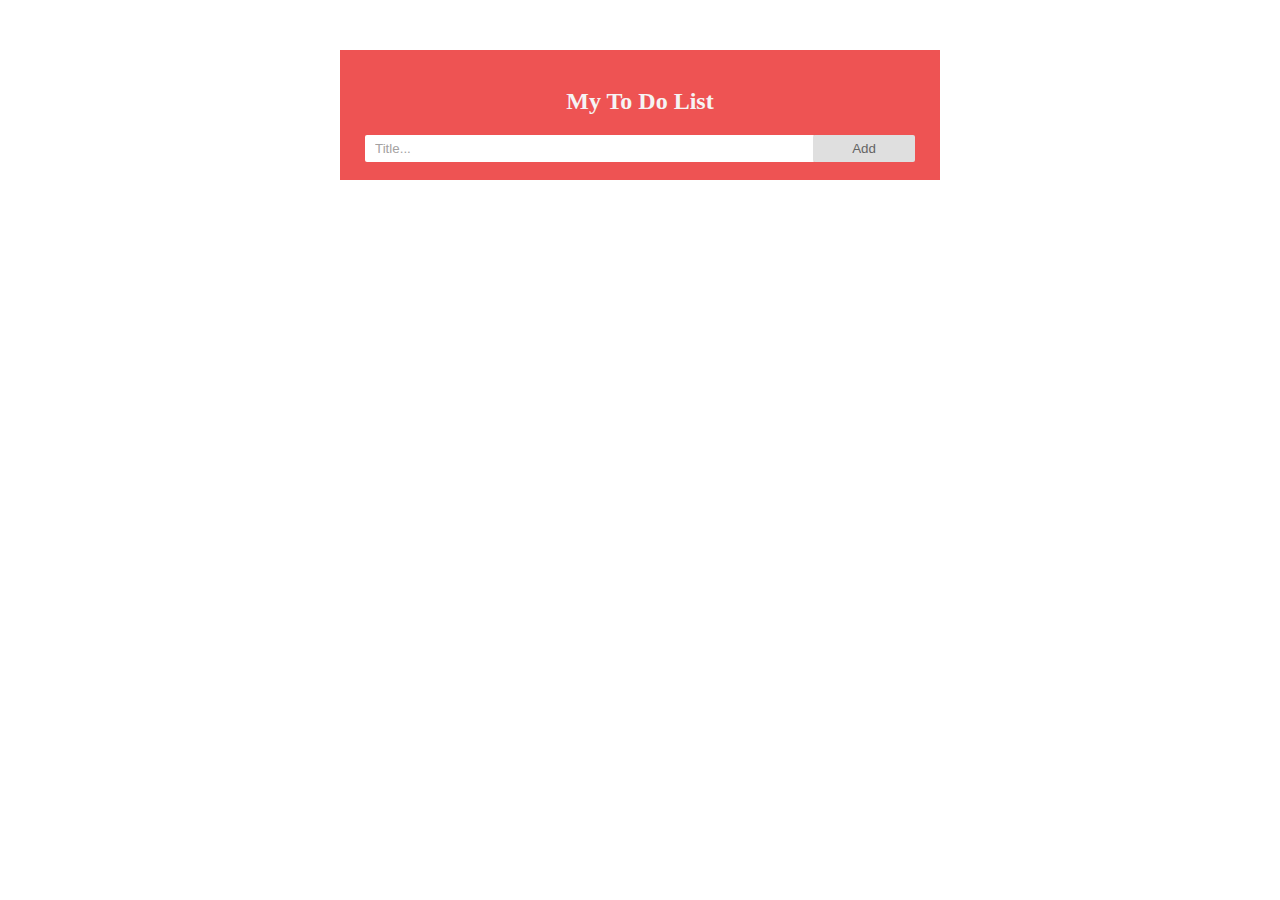
<file: index.html>
<!DOCTYPE html>
<html lang="en">
<head>
  <meta charset="UTF-8">
  <meta http-equiv="X-UA-Compatible" content="IE=edge">
  <meta name="viewport" content="width=device-width, initial-scale=1.0">
  <link rel="stylesheet" href="https://cdnjs.cloudflare.com/ajax/libs/font-awesome/4.7.0/css/font-awesome.min.css">
  <title>To do list</title>
  <link rel="stylesheet" href="style.css">
</head>
<body>
  <div class="container">
    <div class="header">
      <h2>My To Do List</h2>
      <div class="header-bar">
        <input type="text" placeholder="Title..." id="input">
        <button id="add" onclick="addFunction()">
          Add
        </button>
      </div>
    </div>
    <ul>
    </ul>
  </div>
  <script src="script.js"></script>
</body>
</html>
</file>
<file: style.css>
body {
  margin: 0;
  padding: 0;
  height: 100vh;
  box-sizing: border-box;
}

.container {
  padding-top: 50px;
  margin: auto;
  display: flex;
  flex-direction: column;
  min-height: 200px;
  width: 600px;
}

.header {
  display: flex;
  flex-direction: column;
  border: none;
  background-color: rgb(238, 83, 83);
  color: rgb(245, 244, 244);
  font-weight: bold;
  height: 130px;
  text-align: center;
  justify-content: center;
}

.header-bar {
  padding-left: 25px;
  padding-right: 25px;
  display: grid;
  grid-template-columns: 450px 100px;
}

#input {
  border-style: none;
  border-radius: 2px;
  height: 25px;
  padding-left:10px;
}

#input::placeholder {
  color: rgb(164, 162, 162);
}

#input:focus {
  outline: none;
}

#add {
  border-style: none;
  border-radius: 2px;
  margin-left: -2px;
  cursor: pointer;
  transition: background-color 0.2s;
  color:rgb(100, 100, 100);
  background-color: rgb(223, 223, 223);
}

#add:hover {
  background-color: rgb(190, 190, 190);
}

#add:active {
  background-color: rgb(223, 223, 223);
}

ul {
  padding-left: 0;
  margin-top: 0;
  margin-bottom: 0;
}

ul li {
  cursor: pointer;
  position: relative;
  padding: 12px 8px 12px 40px;
  list-style-type: none;
  background: rgb(238, 238, 238);
  font-size: 16px;
  transition: 0.2s;
}

ul li:nth-child(odd) {
  background: rgb(249, 249, 249);
}

ul li:hover {
  background: #ddd;
}

ul li.checked {
  background: rgb(136, 136, 136);
  color: white;
  text-decoration: line-through;
}

ul li.checked::before {
  content: '';
  position: absolute;
  border-color: white;
  border-style: solid;
  border-width: 0 2px 2px 0;
  top: 10px;
  left: 16px;
  transform: rotate(45deg);
  height: 15px;
  width: 7px;
}

.close {
  position: absolute;
  padding: 12px 16px 12px 16px;
  transition: background-color 0.2s;
  border-style: none;
  top: 0;
  right: 0;
}

.close:hover {
  background-color: rgb(238, 83, 83);
  color: white;
}
</file>
